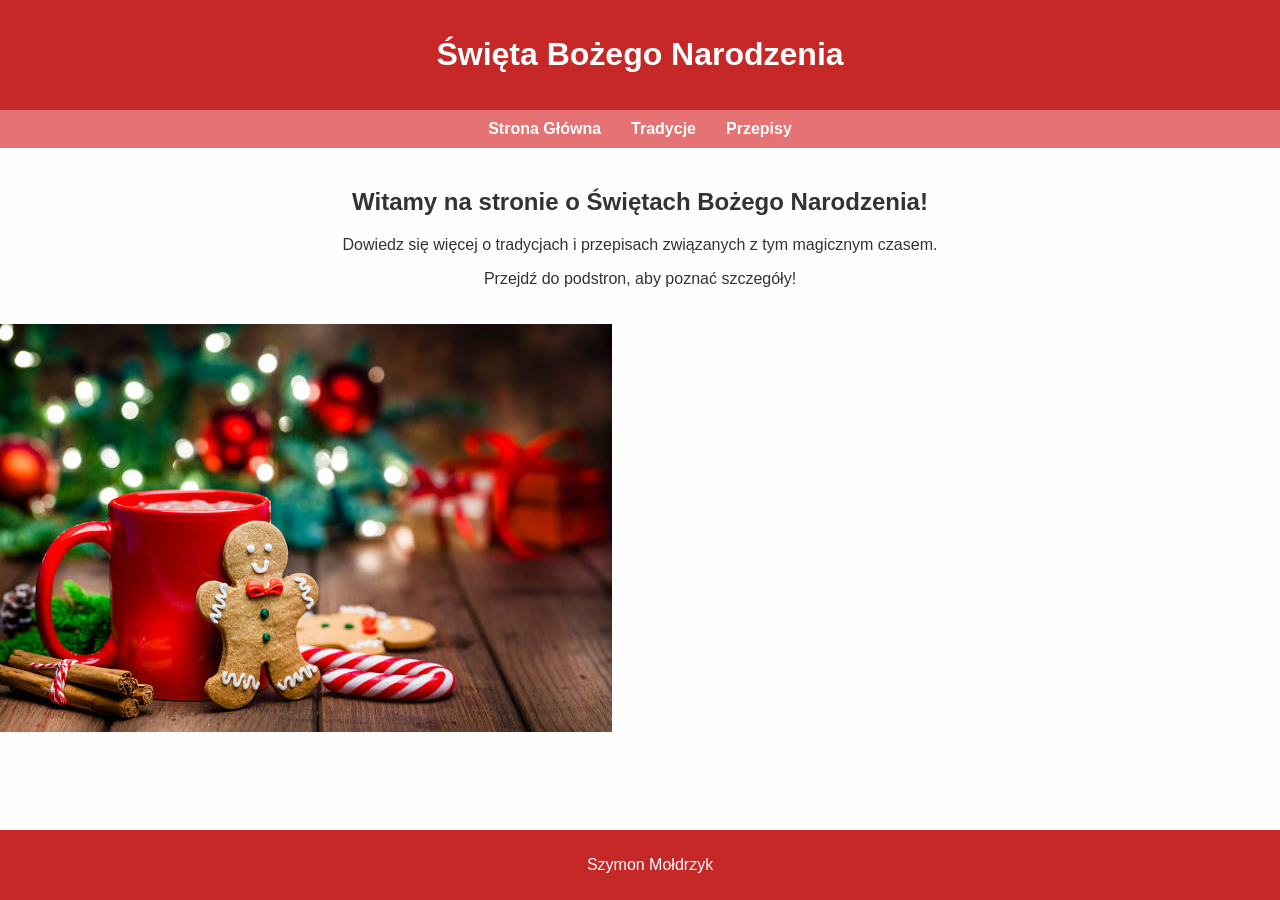
<file: index.html>
<!DOCTYPE html>
<html lang="pl">
<head>
    <meta charset="UTF-8">
    <meta name="viewport" content="width=device-width, initial-scale=1.0">
    <link rel="stylesheet" href="style.css">
    <title>Święta Bożego Narodzenia</title>

</head>
<body>
    <header>
        <h1>Święta Bożego Narodzenia</h1>
    </header>

    <nav>
        <a href="index.html">Strona Główna</a>
        <a href="tradycje.html">Tradycje</a>
        <a href="przepisy.html">Przepisy</a>
    </nav>

    <main>
        <h2>Witamy na stronie o Świętach Bożego Narodzenia!</h2>
        <p>Dowiedz się więcej o tradycjach i przepisach związanych z tym magicznym czasem.</p>
        <p>Przejdź do podstron, aby poznać szczegóły!</p>
    </main>

    <img src="zdjecie.jpg" alt="swieta">

    <footer>
        <p>Szymon Mołdrzyk</p>
    </footer>
</body>
</html>
</file>
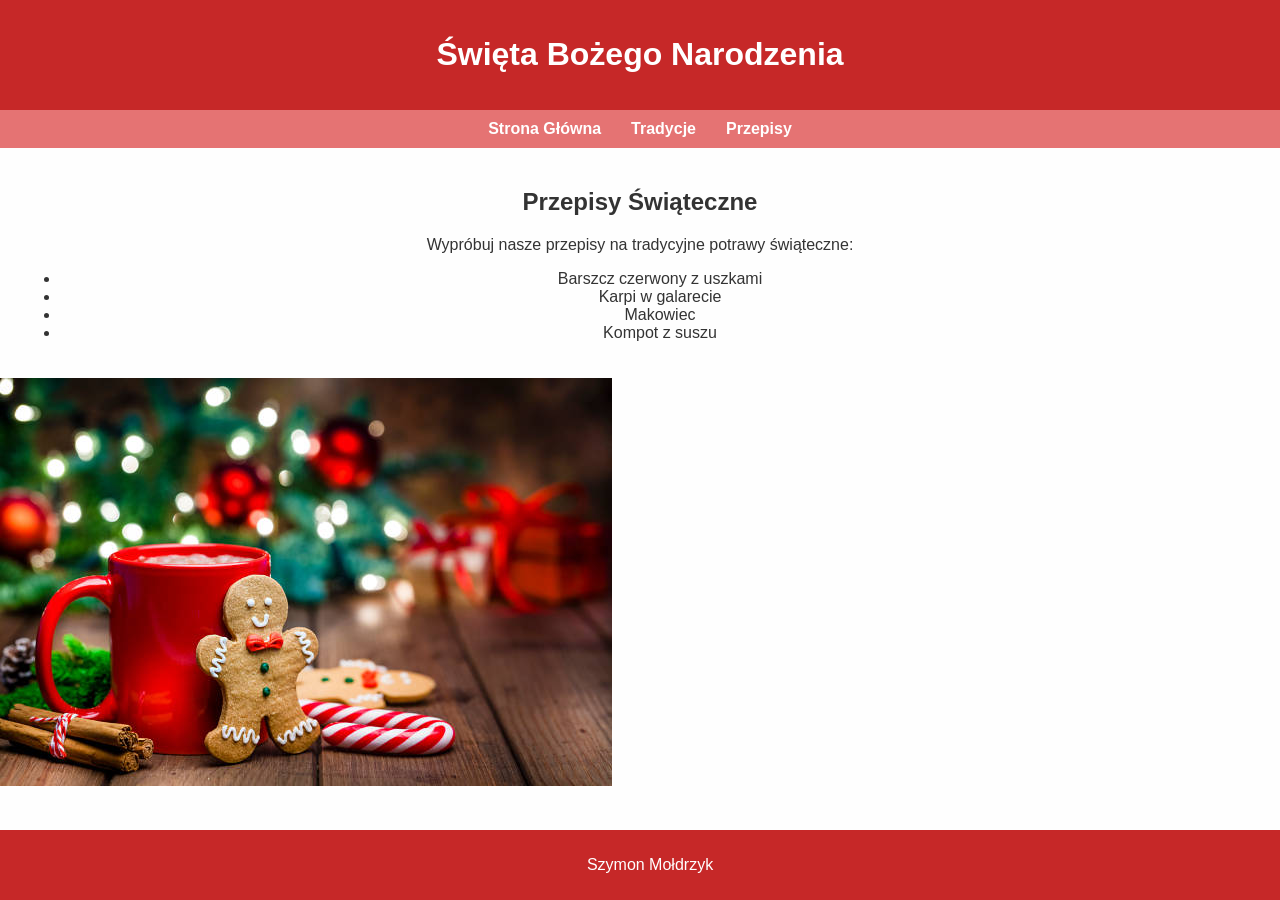
<file: przepisy.html>
<!DOCTYPE html>
<html lang="pl">
<head>
    <meta charset="UTF-8">
    <meta name="viewport" content="width=device-width, initial-scale=1.0">
      <link rel="stylesheet" href="style.css">
    <title>Przepisy Świąteczne</title>

</head>
<body>
    <header>
        <h1>Święta Bożego Narodzenia</h1>
    </header>

    <nav>
        <a href="index.html">Strona Główna</a>
        <a href="tradycje.html">Tradycje</a>
        <a href="przepisy.html">Przepisy</a>
    </nav>

    <main>
        <h2>Przepisy Świąteczne</h2>
        <p>Wypróbuj nasze przepisy na tradycyjne potrawy świąteczne:</p>
        <ul>
            <li>Barszcz czerwony z uszkami</li>
            <li>Karpi w galarecie</li>
            <li>Makowiec</li>
            <li>Kompot z suszu</li>
        </ul>
    </main>

    <img src="zdjecie.jpg" alt="swieta">

    <footer>
        <p>Szymon Mołdrzyk</p>
    </footer>
</body>
</html>
</file>
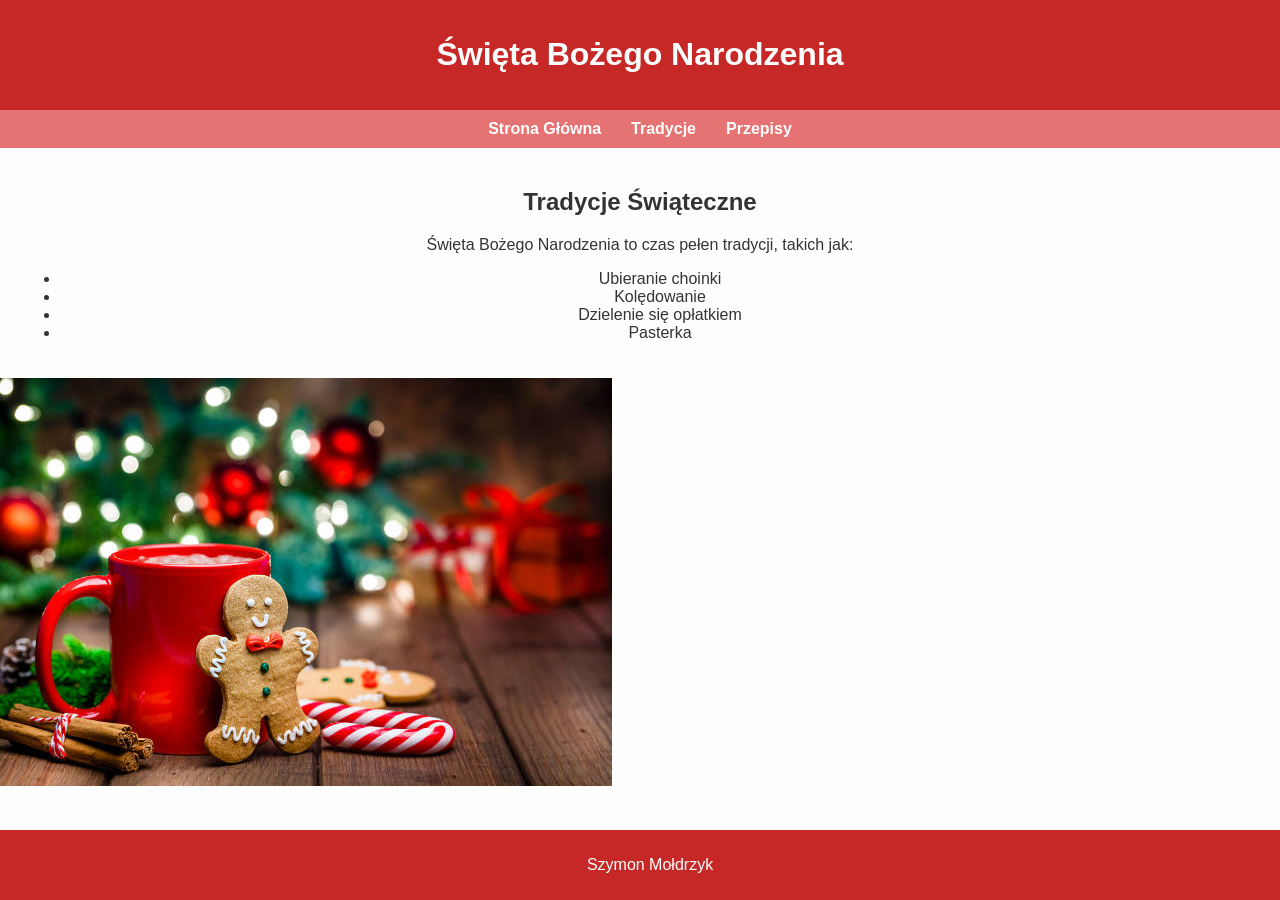
<file: tradycje.html>
<!DOCTYPE html>
<html lang="pl">
<head>
    <meta charset="UTF-8">
    <meta name="viewport" content="width=device-width, initial-scale=1.0">
      <link rel="stylesheet" href="style.css">
    <title>Tradycje Świąteczne</title>

</head>
<body>
    <header>
        <h1>Święta Bożego Narodzenia</h1>
    </header>

    <nav>
        <a href="index.html">Strona Główna</a>
        <a href="tradycje.html">Tradycje</a>
        <a href="przepisy.html">Przepisy</a>
    </nav>

    <main>
        <h2>Tradycje Świąteczne</h2>
        <p>Święta Bożego Narodzenia to czas pełen tradycji, takich jak:</p>
        <ul>
            <li>Ubieranie choinki</li>
            <li>Kolędowanie</li>
            <li>Dzielenie się opłatkiem</li>
            <li>Pasterka</li>
        </ul>
    </main>

    <img src="zdjecie.jpg" alt="swieta">

    <footer>
        <p>Szymon Mołdrzyk</p>
    </footer>
</body>
</html>
</file>
<file: style.css>
body {
            font-family: Arial, sans-serif;
            margin: 0;
            padding: 0;
            background-color: #fefefe;
            color: #333;
        }
        header {
            background-color: #c62828;
            color: white;
            padding: 15px;
            text-align: center;
        }
        nav {
            display: flex;
            justify-content: center;
            background-color: #e57373;
            padding: 10px;
        }
        nav a {
            color: white;
            margin: 0 15px;
            text-decoration: none;
            font-weight: bold;
        }
        nav a:hover {
            text-decoration: underline;
        }
        main {
            padding: 20px;
            text-align: center;
        }
        footer {
            background-color: #c62828;
            color: white;
            text-align: center;
            padding: 10px;
            position: fixed;
            bottom: 0;
            width: 100%;
        }

img{
text-align:center;     
}
</file>
